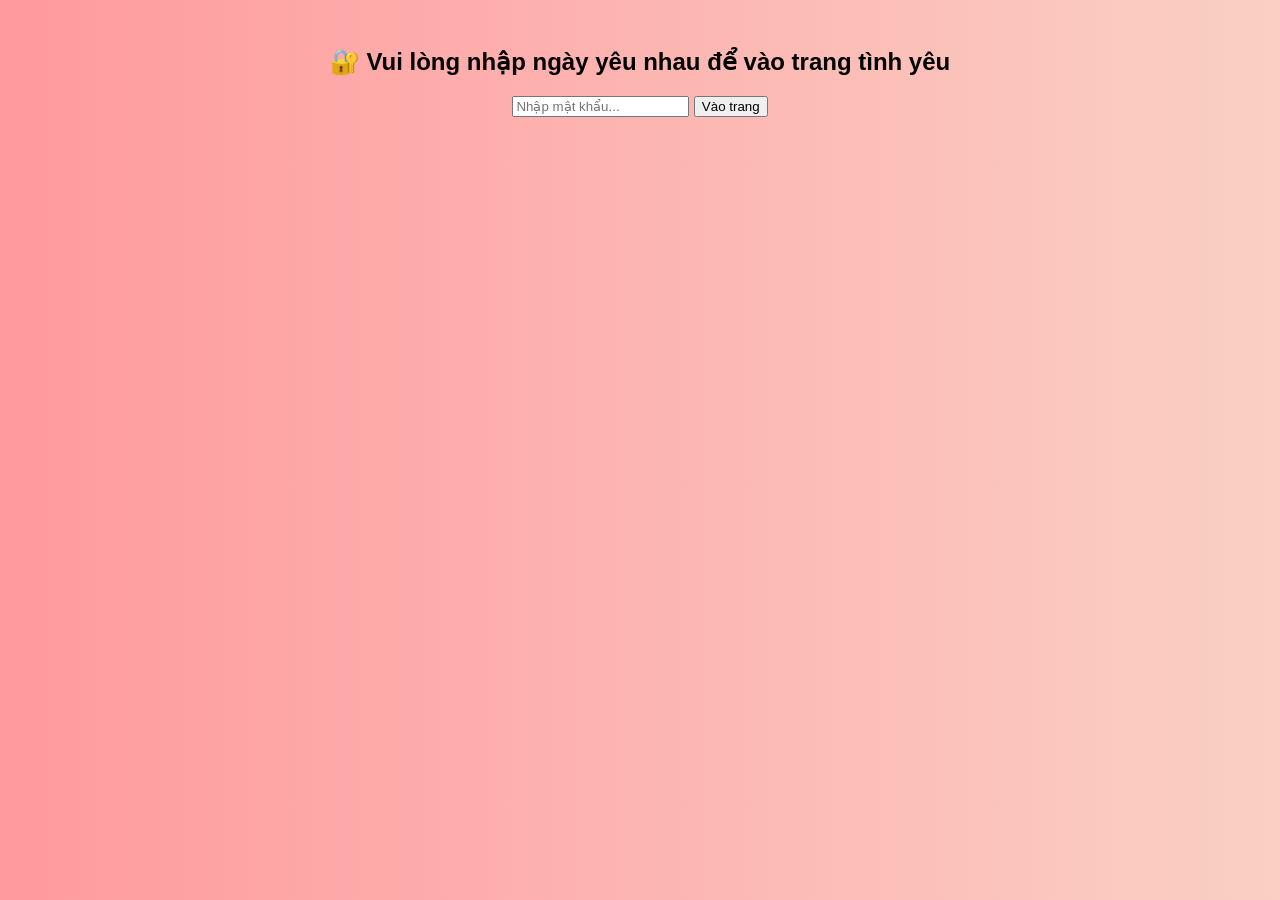
<file: index.html>
<!DOCTYPE html>
<html lang="vi">
<head>
  <meta charset="UTF-8">
  <title>Đăng Nhập</title>
  <link rel="stylesheet" href="style.css">
</head>
<body>
  <div class="container">
    <h2>🔐 Vui lòng nhập ngày yêu nhau để vào trang tình yêu</h2>
    <input type="password" id="password" placeholder="Nhập mật khẩu...">
    <button onclick="checkPassword()">Vào trang</button>
    <p id="error" style="color:red;"></p>
  </div>
 <script>
  function checkPassword() {
    const input = document.getElementById("password").value;
    const error = document.getElementById("error");
    if (input === "12062025") {
      window.location.href = "index.html";
    } else {
      error.textContent = "Sai mật khẩu rồi 😢";
    }
  }

  // Thêm sự kiện nhấn Enter
  document.getElementById("password").addEventListener("keydown", function(event) {
    if (event.key === "Enter") {
      checkPassword();
    }
  });
</script>
</body>
</html>
</file>
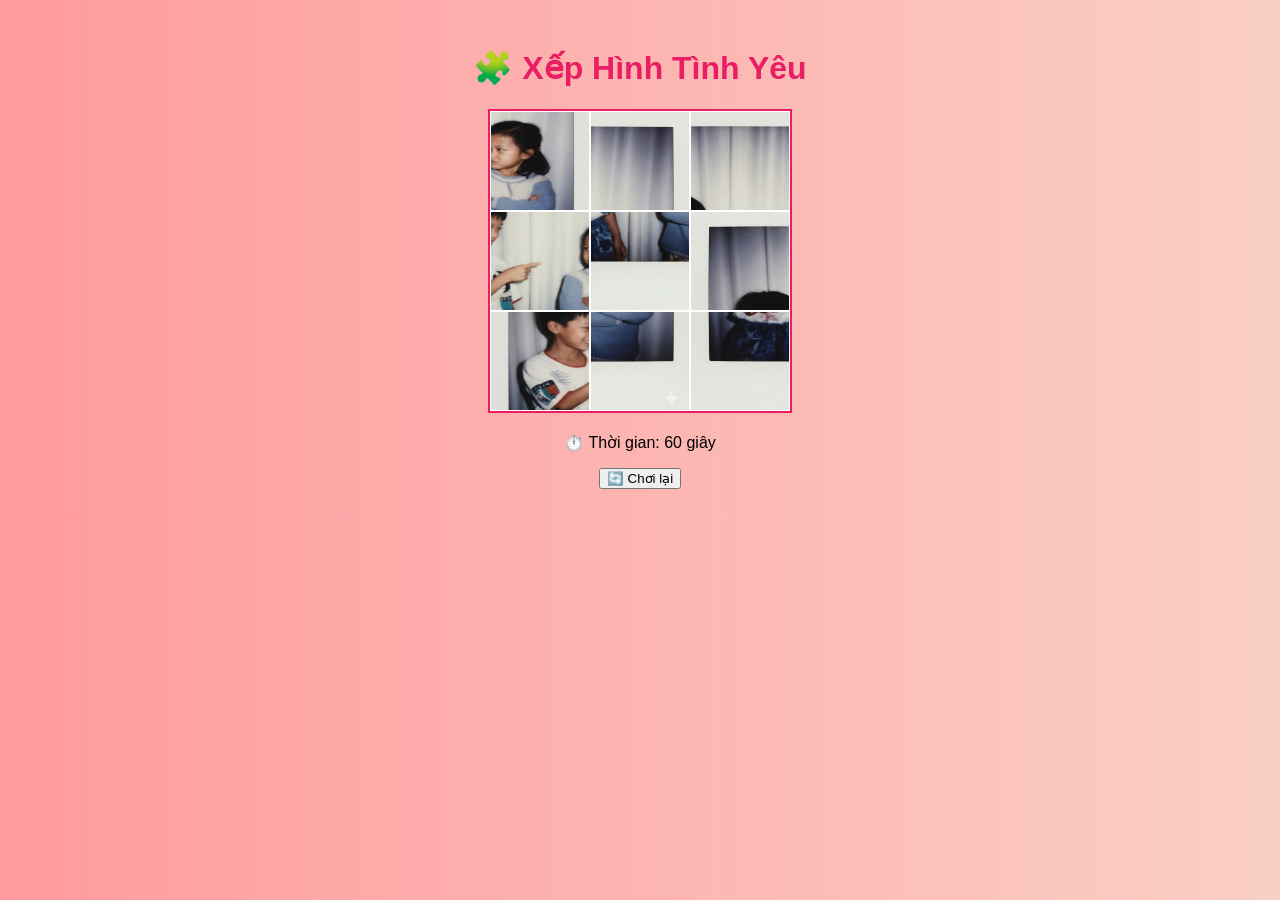
<file: logic.html>
<!DOCTYPE html>
<html lang="vi">
<head>
  <meta charset="UTF-8">
  <title>Trò Chơi Xếp Hình Tình Yêu</title>
  <link rel="stylesheet" href="style.css">
</head>
<body>
  <h1>🧩 Xếp Hình Tình Yêu</h1>
  <div id="puzzle-container"></div>
  <p id="timer">⏱️ Thời gian: 60 giây</p>
  <p id="message"></p>
  <button onclick="createPuzzle()">🔄 Chơi lại</button>

  <script src="script.js"></script>
</body>
</html>
</file>
<file: style.css>
body {
  font-family: sans-serif;
  background: linear-gradient(to right, #ff9a9e, #fad0c4);
  text-align: center;
  padding: 20px;
}

h1 {
  color: #e91e63;
}

#puzzle-container {
  width: 300px;
  height: 300px;
  margin: 20px auto;
  display: flex;
  flex-wrap: wrap;
  border: 2px solid #e91e63;
}

.tile {
  width: 100px;
  height: 100px;
  box-sizing: border-box;
  border: 1px solid #fff;
  background-image: url('love.jpg');
  background-size: 300px 300px;
  cursor: pointer;
}
</file>
